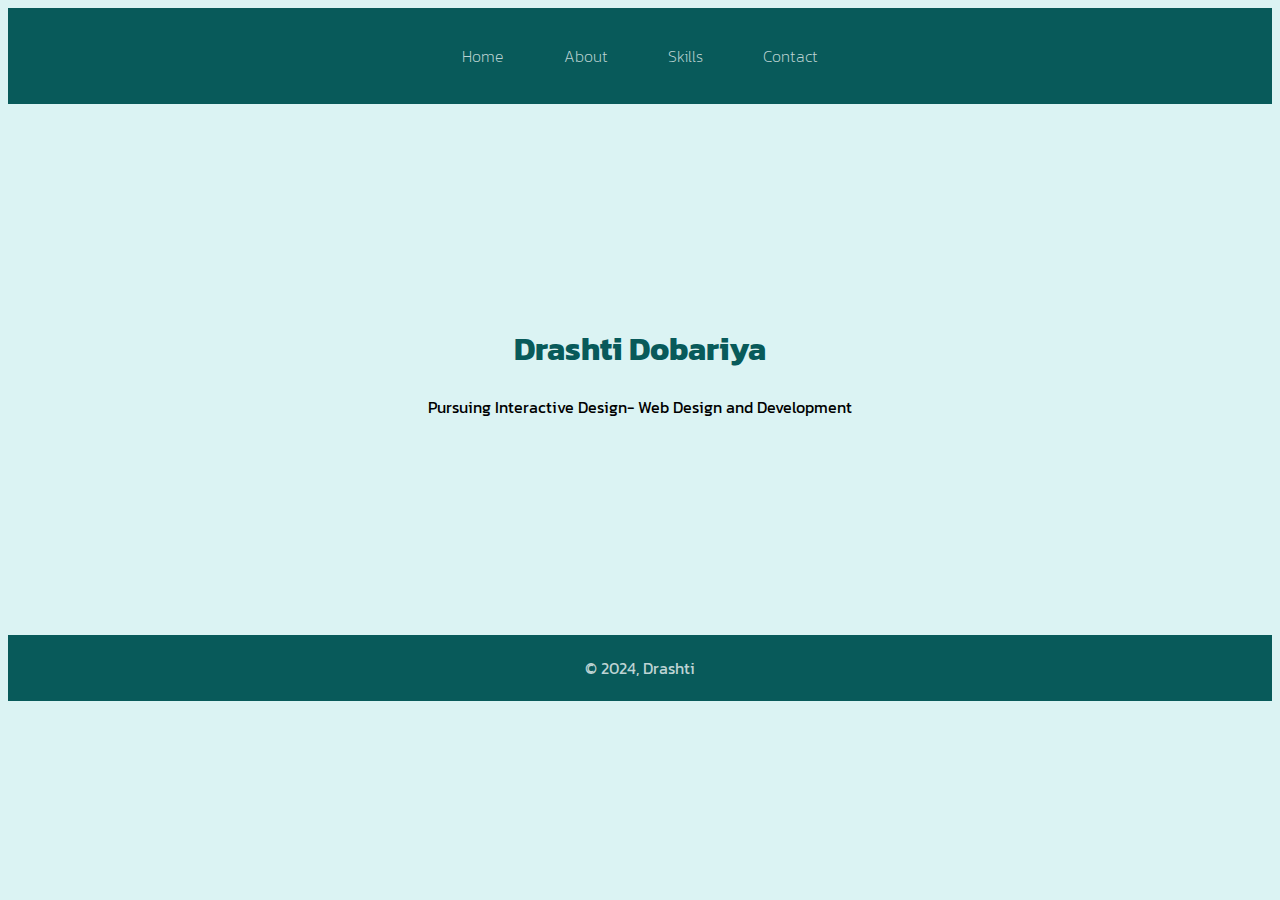
<file: index.html>
<!DOCTYPE html>
<html lang="en">
<head>
    <meta charset="UTF-8">
    <meta name="viewport" content="width=device-width, initial-scale=1.0">
    <title>CSS LAB</title>
    <link rel="icon" href="./favicon/favicon.ico">
    <link href="./CSS/main.css" rel="stylesheet">
    <style>
        @import url('https://fonts.googleapis.com/css2?family=Afacad+Flux:wght@100..1000&family=Kanit:ital,wght@0,100;0,200;0,300;0,400;0,500;0,600;0,700;0,800;0,900;1,100;1,200;1,300;1,400;1,500;1,600;1,700;1,800;1,900&family=Lilita+One&family=Roboto+Condensed:ital,wght@0,100..900;1,100..900&display=swap');
    </style>
</head>
<body class="container">
    <header>
        <nav>
            <ul>
                <li class="col"> <a href="/"> Home </a></li>
                <li> <a href="./About/index.html"> About </a> </li>
                <li> <a href="./Skills/index.html"> Skills </a></li>
                <li> <a href="./Contact/index.html"> Contact </a></li>
            </ul>
        </nav>
    </header>
    <section>
        <div>
            <h1>Drashti Dobariya</h1>
            <p>Pursuing Interactive Design- Web Design and Development</p>
        </div>
    </section>
</body>
<footer>
    <p> &copy; 2024, Drashti</p>
</footer>
</html>
</file>
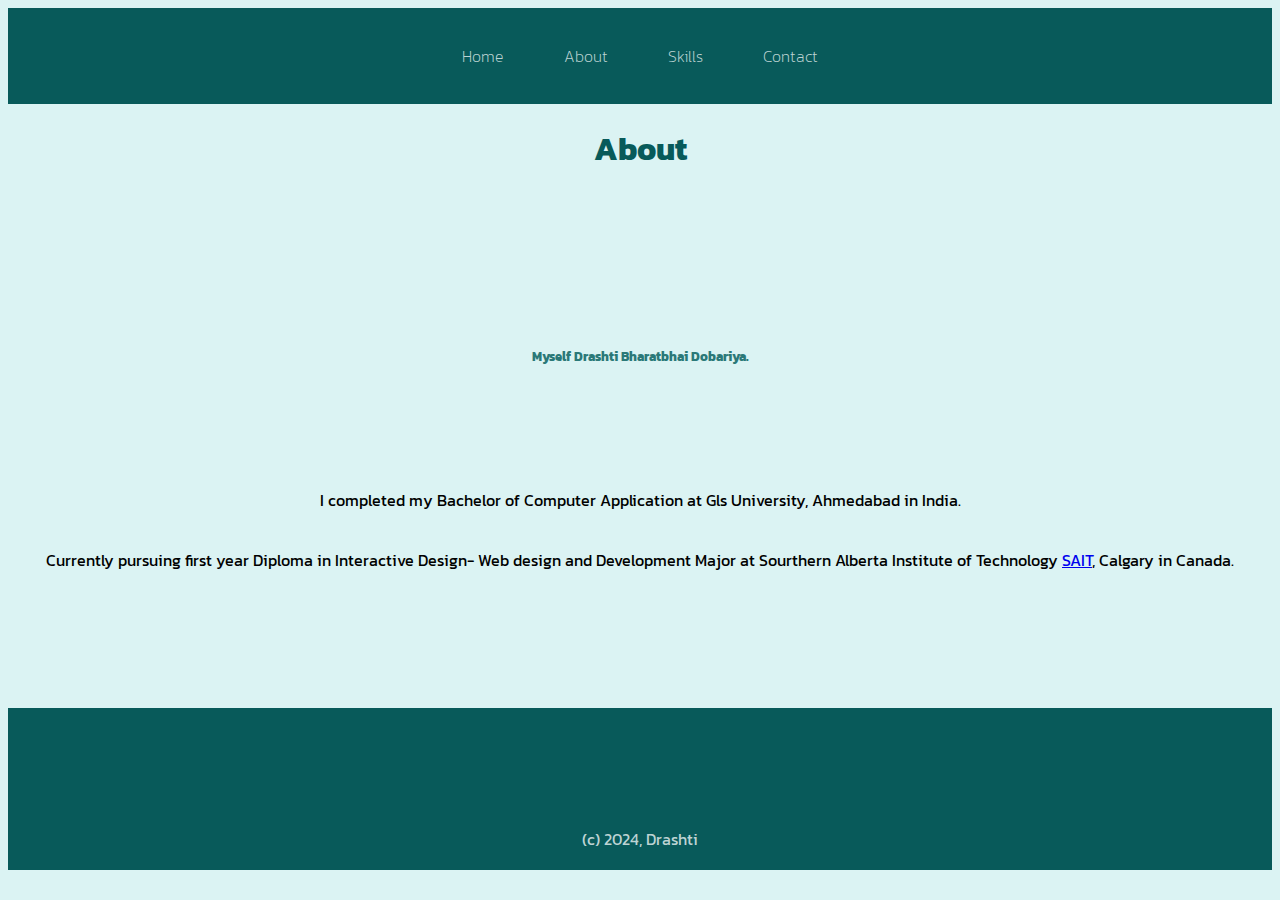
<file: About/index.html>
<!DOCTYPE html>
<html lang="en">
<head>
    <meta charset="UTF-8">
    <meta name="viewport" content="width=device-width, initial-scale=1.0">
    <link rel="icon" href="../favicon/favicon.ico">
    <title>About</title>
    <link href="../CSS/about.css" rel="stylesheet">
    <style>
        @import url('https://fonts.googleapis.com/css2?family=Afacad+Flux:wght@100..1000&family=Kanit:ital,wght@0,100;0,200;0,300;0,400;0,500;0,600;0,700;0,800;0,900;1,100;1,200;1,300;1,400;1,500;1,600;1,700;1,800;1,900&family=Lilita+One&family=Roboto+Condensed:ital,wght@0,100..900;1,100..900&display=swap');
    </style>
</head>
<body class="container">
    <header>
        <nav>
            <ul>
                <li> <a href="/"> Home </a></li>
                <li> <a href="./About/index.html"> About </a> </li>
                <li> <a href="../Skills/index.html"> Skills </a></li>
                <li> <a href="../Contact/index.html"> Contact </a></li>
            </ul>
        </nav>
    </header>
    <h1>About</h1>
    <main>
        <h5>Myself Drashti Bharatbhai Dobariya.</h5>
        <p>I completed my Bachelor of Computer Application at Gls University, Ahmedabad in India.</p>
        <div>
            <p>Currently pursuing first year Diploma in Interactive Design- Web design and Development Major at Sourthern Alberta Institute of Technology <a href="https:/sait.ca">SAIT</a>, Calgary in Canada.</p>
        </div>
    </main>       
    <footer>
        <p>(c) 2024, Drashti</p>
    </footer> 
</body>
</html>
</file>
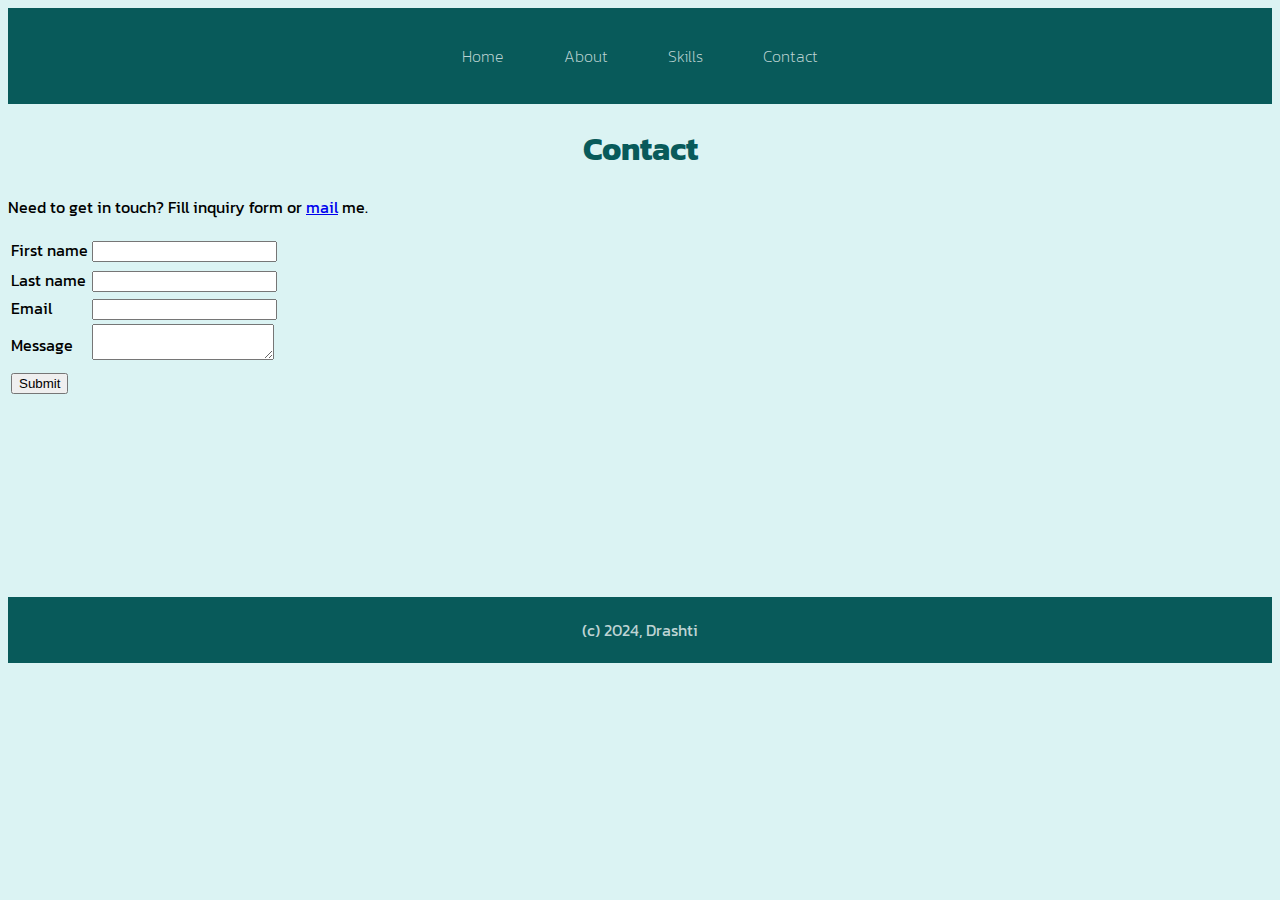
<file: Contact/index.html>
<!DOCTYPE html>
<html lang="en">
<head>
    <meta charset="UTF-8">
    <meta name="viewport" content="width=device-width, initial-scale=1.0">
    <link rel="icon" href="../favicon/favicon.ico">
    <title>Contact</title>
    <link href="../CSS/contact.css" rel="stylesheet">
    <style>
        @import url('https://fonts.googleapis.com/css2?family=Afacad+Flux:wght@100..1000&family=Kanit:ital,wght@0,100;0,200;0,300;0,400;0,500;0,600;0,700;0,800;0,900;1,100;1,200;1,300;1,400;1,500;1,600;1,700;1,800;1,900&family=Lilita+One&family=Roboto+Condensed:ital,wght@0,100..900;1,100..900&display=swap');
    </style>
</head>
<header>
    <nav>
        <ul>
            <li> <a href="/"> Home </a></li>
            <li> <a href="../About/index.html"> About </a> </li>
            <li> <a href="../Skills/index.html"> Skills </a></li>
            <li> <a href="../Contact/index.html"> Contact </a></li>
        </ul>
    </nav>
</header>
<body class="container">
    <main>
        <h1>Contact</h1>
        <p>Need to get in touch? Fill inquiry form or <a href="mailto:drashtibharatbhai.dobariya@edu.sait.ca">mail</a> me.</p>
        <form>
            <table>
                <tr>
                    <td>First name</td>
                    <td><input type="text" name="firstname"/></td>
                <tr>
                <tr>
                    <td>Last name</td>
                    <td><input type="text" name="lastname"/></td>
                </tr>
                <tr>
                    <td>Email</td>
                    <td><input type="email" name="firstname"/></td>
                </tr>
                <tr>
                    <td>Message</td>
                    <td><textarea name="message"></textarea></td>
                </tr>
                <tr>
                    <td><input type="submit"/></td>
                </tr>
            </table>
        </form>
    </main>
    <footer>
        <p>(c) 2024, Drashti</p>
    </footer>
</body>
</html>
</file>
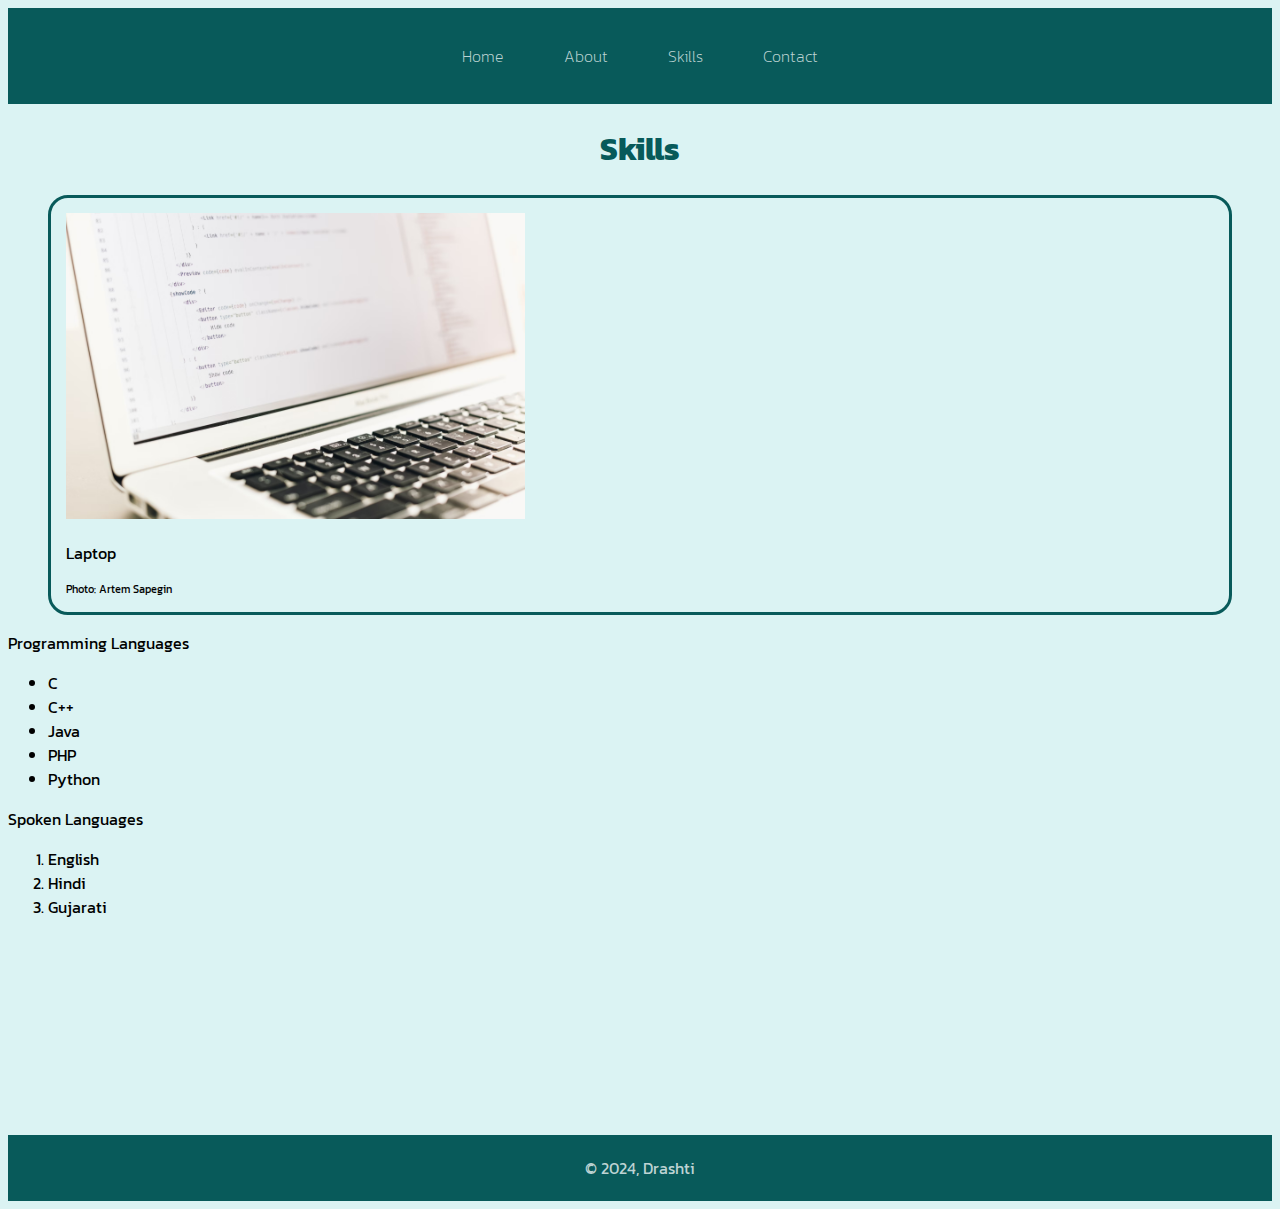
<file: Skills/index.html>
<!DOCTYPE html>
<html lang="en">
<head>
    <meta charset="UTF-8">
    <meta name="viewport" content="width=device-width, initial-scale=1.0">
    <link rel="icon" href="../favicon/favicon.ico">
    <title>Skills</title>
    <link href="../CSS/skills.css" rel="stylesheet">
    <style>
        @import url('https://fonts.googleapis.com/css2?family=Afacad+Flux:wght@100..1000&family=Kanit:ital,wght@0,100;0,200;0,300;0,400;0,500;0,600;0,700;0,800;0,900;1,100;1,200;1,300;1,400;1,500;1,600;1,700;1,800;1,900&family=Lilita+One&family=Roboto+Condensed:ital,wght@0,100..900;1,100..900&display=swap');
    </style>
</head>
<body>
    <header>
        <nav>
            <ul>
                <li> <a href="/"> Home </a></li>
                <li> <a href="../About/index.html"> About </a> </li>
                <li> <a href="../Skills/index.html"> Skills </a></li>
                <li> <a href="../Contact/index.html"> Contact </a></li>
            </ul>
        </nav>
    </header>
    <main class="container">
        <h1>Skills</h1>
        <section>
            <figure>
                <img src="../Images/laptop.avif" alt="Laptop">
                <p>Laptop</p>
                <figcaption> Photo: Artem Sapegin</figcaption>
            </figure>
            <!--Sapegin, A. (2016, December 18). turned on MacBook Air displaying coding application. Unsplash. https://unsplash.com/photos/turned-on-macbook-air-displaying-coding-application-b18TRXc8UPQ-->
        </section>
        <p>Programming Languages</p>
        <ul>
            <li>C</li>
            <li>C++</li>
            <li>Java</li>
            <li>PHP</li>
            <li>Python</li>
        </ul>
        <p>Spoken Languages</p>
        <ol>
            <li>English</li>
            <li>Hindi</li>
            <li>Gujarati</li>
        </ol>
    </main>       
    <footer>
        <p> &copy; 2024, Drashti</p>
    </footer>
</body>
</html>
</file>
<file: CSS/main.css>
/*Header CSS*/

header{
    font-weight: 200;
    font-style: normal ;
    background-color: #085a5a;
    color: #bdd3d3;
    padding: 20px 0;
    text-align: center;
    font-family:"kanit";
}

nav ul{
    display: inline-flex;
    list-style: none;
    padding-left: 0;
}

nav a{
    border-radius: 3px;
    color: #bdd3d3;
    padding: 30px;
    text-decoration: none;
}

nav a:hover{
    background-color: rgb(133,181,187);
    color: rgb(225,234,235);
}

/*Body CSS*/

body{
    background-color: rgb(219,243,243);
    font-family:"kanit";
}

section div h1{
    text-align: center;
    padding-top: 200px;
    color: #085a5a;
}

section div p{
    text-align: center;
    padding-bottom: 200px;
}

/*Footer CSS*/

footer{
    background-color: #085a5a;
    color: #bdd3d3;
    padding: 5px 0;
    text-align: center;
}

/* Media query */

@media (width <= 800px){
    .container{
        flex-direction: column;
    }
}
</file>
<file: CSS/about.css>
/*Header CSS*/
header{
    font-weight: 200;
    font-style: normal ;
    background-color: #085a5a;
    color: #bdd3d3;
    padding: 20px 0;
    text-align: center;
    font-family:"kanit";
}

nav ul{
    display: inline-flex;
    list-style: none;
    padding-left: 0;
}

nav a{
    border-radius: 3px;
    color: #bdd3d3;
    padding: 30px;
    text-decoration: none;
}

nav a:hover{
    background-color: rgb(133,181,187);
    color: rgb(225,234,235);
}

/*Body CSS*/

h1{
    text-align: center;
    color: #085a5a;
}
body{
    background-color: rgb(219,243,243);
    font-family:"kanit";
}

main{
    text-align: center;
}

h5{
    color: rgb(43, 121, 120) ;
    padding-top: 150px;
}

p{
    padding-top: 100px;
}

main div p{
    padding-top: 20px;
    padding-bottom: 120px;
}

/*Footer CSS*/

footer{
    background-color: #085a5a;
    color: #bdd3d3;
    padding: 3px 0;
    text-align: center;
}

/* Media query */

@media (width <= 800px){
    .container{
        flex-direction: column;
    }
}
</file>
<file: CSS/contact.css>
/*Header CSS*/

header{
    font-weight: 200;
    font-style: normal ;
    background-color: #085a5a;
    color: #bdd3d3;
    padding: 20px 0;
    text-align: center;
    font-family:"kanit";
}

nav ul{
    display: inline-flex;
    list-style: none;
    padding-left: 0;
}

nav a{
    border-radius: 3px;
    color: #bdd3d3;
    padding: 30px;
    text-decoration: none;
}

nav a:hover{
    background-color: rgb(133,181,187);
    color: rgb(225,234,235);
}

/*Body CSS*/

body{
    background-color: rgb(219,243,243);
    font-family:"kanit";
}

main h1{
    text-align: center;
    color: #085a5a;
}
main{
    padding-bottom: 200px;
}

/*Footer CSS*/

footer{
    background-color: #085a5a;
    color: #bdd3d3;
    padding: 5px 0;
    text-align: center;
}

/* Media query */

@media (width <= 800px){
    .container{
        flex-direction: column;
    }
}
</file>
<file: CSS/skills.css>
/*Header CSS*/

header{
    font-weight: 200;
    font-style: normal ;
    background-color: #085a5a;
    color: #bdd3d3;
    padding: 20px 0;
    text-align: center;
    font-family:"kanit";
}

nav ul{
    display: inline-flex;
    list-style: none;
    padding-left: 0;
}

nav a{
    border-radius: 3px;
    color: #bdd3d3;
    padding: 30px;
    text-decoration: none;
}

nav a:hover{
    background-color: rgb(133,181,187);
    color: rgb(225,234,235);
}

/*Body CSS*/

body{
    background-color: rgb(219,243,243);
    font-family:"kanit";
}

main h1{
    text-align: center;
    color: #085a5a;
}
main{
    padding-bottom: 200px;
}

/*Image CSS*/

img{
    max-width: 40% ;
}

figure{
    border-radius: 20px;
    border: 3px solid #085a5a;
    padding: 15px;
}

figure figcaption{
    font-size: 70%;
    text-align: left;
}

/*Footer CSS*/

footer{

    background-color: #085a5a;
    color: #bdd3d3;
    padding: 5px 0;
    text-align: center;
}

/* Media query */

@media (width <= 800px){
    .container{
        flex-direction: column;
    }
}
</file>
